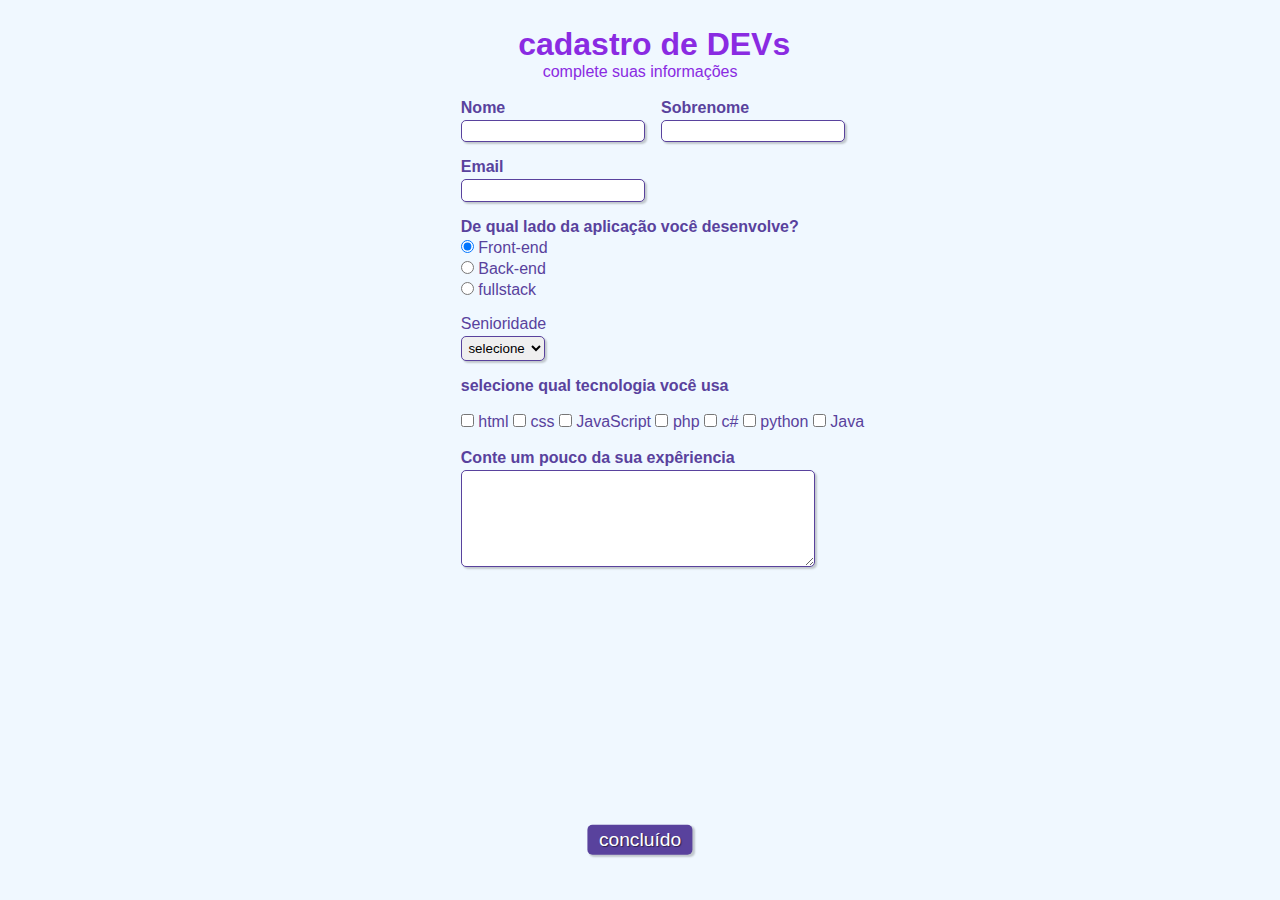
<file: index.html>
<!DOCTYPE html>
<html lang="pt-br">
<head>
    <meta charset="UTF-8">
    <meta http-equiv="X-UA-Compatible" content="IE=edge">
    <meta name="viewport" content="width=device-width, initial-scale=1.0">
    <link rel="stylesheet" href="formulario.css" media="">
    <link rel="shortcut icon" href="favicon (1).ico" type="image/x-icon">
    <title>Formulário</title>
</head>
<body>
    <div>
        <h1 id="titulo">cadastro de DEVs</h1>
        <p id="subtitulo">complete suas informações</p>
        <br>
    </div>

    <form>
        <fieldset class="grupo">
            <div class="campo">
                <label for="Nome"><strong>Nome</strong></label>
                <input type="text" name="Nome" id="Nome" required>
            </div>

            <div class="campo">
                <label for="sobrenome"><strong>Sobrenome</strong></label>
                <input type="text" name="Sobrenome" id="Sobrenome" required>
            </div>
        </fieldset>

        <div class="campo">
            <label for="Email"><strong> Email</strong></label>
            <input type="Email" name="email" id="email" required>
        </div>

        <div class="campo">
            <label><strong>De qual lado da aplicação você desenvolve?</strong></label>
            <label>
                <input type="radio" name="devweb" value="frontend" checked> Front-end
            </label>
            <label>
                <input type="radio" name="devweb" value="backend"> Back-end
            </label>

            <label>
                <input type="radio" name="fullstack" value="fullstack"> fullstack
        </div>

        <div class="campo">
            <label for="">Senioridade</label>
            <select id="Senioridade">
                <option selected disabled value="">selecione</option>
                <option>Junior</option>
                <option>Pleno</option>
                <option>Senior</option>
            </select>
        </div>

        <fieldset class="grupo">
            <div id="check">
                <LAbel><strong>selecione qual tecnologia você usa</strong></LAbel> <BR><BR>
                <input type="checkbox" id="tecnologia1" value="html">
                <label for="tecnologia1">html</label>
                <input type="checkbox" id="tecnologia2" value="CSS"> 
                <label for="tecnologia2">css</label>
                <input type="checkbox" id="tecnologia3" value="JAVASCRIPT">
                <label for="tecnologia3">JavaScript</label>
                <input type="checkbox" id="tecnologia4" value="PHP">
                <label for="tecnologia4">php</label>
                <input type="checkbox" id="tecnologia5" value="C#">
                <label for="tecnologia5">c#</label>
                <input type="checkbox" id="tecnologia6" value="PYTHON">
                <label for="tecnologia6">python</label>
                <input type="checkbox" id="tecnologia1" value="JAVA"> 
                <label for="tecnologia7">Java</label>
                </div>
        </fieldset>

        <div class="campo">
            <br>
            <label><strong>Conte um pouco da sua expêriencia</strong></label>
            <textarea rows="6" style="width: 26em;" id="experiência" name="experiência"></textarea>
        </div>

        <button class="botao" type="submit">concluído</button>
    </form>
</body>
</html>
</file>
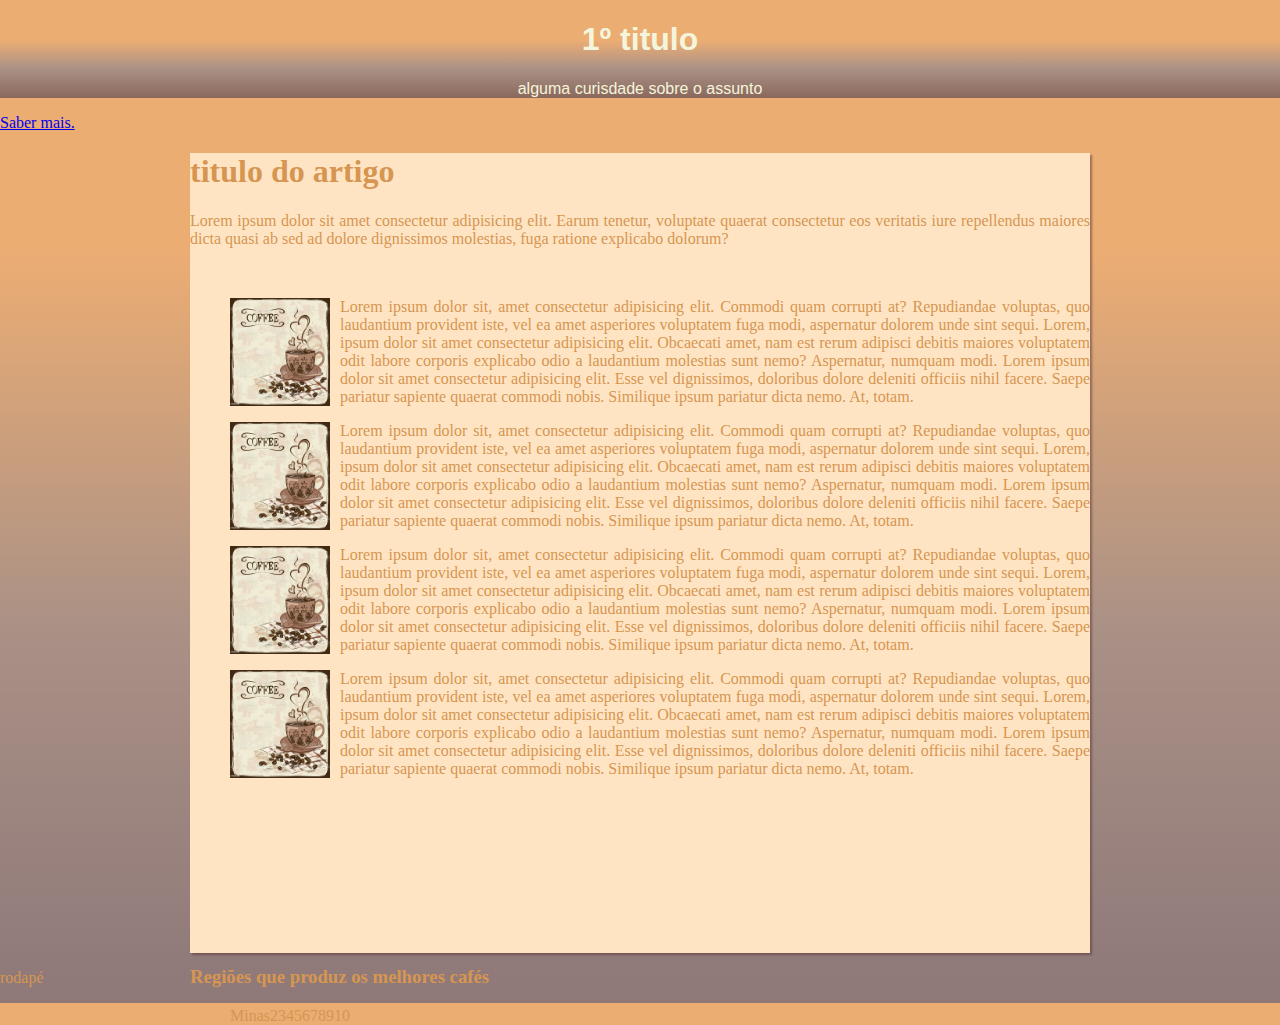
<file: projeto01/index.html>
<!DOCTYPE html>
<html lang="pt-br">
<head>
    <meta charset="UTF-8">
    <meta http-equiv="X-UA-Compatible" content="IE=edge">
    <meta name="viewport" content="width=device-width, initial-scale=1.0">
    <title>Coffe</title>
    <link rel="stylesheet" href="style.css">
</head>
<body>
    <header>
        <h1>1º titulo</h1>
        <p>alguma curisdade sobre o assunto</p>
    </header>
    <nav>
        <a href="#">Saber mais.</a>
    </nav>

    <main>
        <article>
            <h1>titulo do artigo</h1>
            <p>Lorem ipsum dolor sit amet consectetur adipisicing elit. Earum tenetur, voluptate quaerat consectetur eos veritatis iure repellendus maiores dicta quasi ab sed ad dolore dignissimos molestias, fuga ratione explicabo dolorum?</p>
        <div class="primeira-imagem">
            <ul>
            <img src="imagem/istockphoto-522399641-1024x1024.jpg" alt="imagem de fundo, café">

            <li>
                Lorem ipsum dolor sit, amet consectetur adipisicing elit. Commodi quam corrupti at? Repudiandae voluptas, quo laudantium provident iste, vel ea amet asperiores voluptatem fuga modi, aspernatur dolorem unde sint sequi.
                Lorem, ipsum dolor sit amet consectetur adipisicing elit. Obcaecati amet, nam est rerum adipisci debitis maiores voluptatem odit labore corporis explicabo odio a laudantium molestias sunt nemo? Aspernatur, numquam modi.
                Lorem ipsum dolor sit amet consectetur adipisicing elit. Esse vel dignissimos, doloribus dolore deleniti officiis nihil facere. Saepe pariatur sapiente quaerat commodi nobis. Similique ipsum pariatur dicta nemo. At, totam.
            </li>
            </ul>
        </div>

        <div>
            <ul>
            <img src="imagem/istockphoto-522399641-1024x1024.jpg" alt="imagem de fundo, café">

            <li>
                Lorem ipsum dolor sit, amet consectetur adipisicing elit. Commodi quam corrupti at? Repudiandae voluptas, quo laudantium provident iste, vel ea amet asperiores voluptatem fuga modi, aspernatur dolorem unde sint sequi.
                Lorem, ipsum dolor sit amet consectetur adipisicing elit. Obcaecati amet, nam est rerum adipisci debitis maiores voluptatem odit labore corporis explicabo odio a laudantium molestias sunt nemo? Aspernatur, numquam modi.
                Lorem ipsum dolor sit amet consectetur adipisicing elit. Esse vel dignissimos, doloribus dolore deleniti officiis nihil facere. Saepe pariatur sapiente quaerat commodi nobis. Similique ipsum pariatur dicta nemo. At, totam.
            </li>
            </ul>
            <div>
                <ul>
                <img src="imagem/istockphoto-522399641-1024x1024.jpg" alt="imagem de fundo, café">
    
                <li>
                    Lorem ipsum dolor sit, amet consectetur adipisicing elit. Commodi quam corrupti at? Repudiandae voluptas, quo laudantium provident iste, vel ea amet asperiores voluptatem fuga modi, aspernatur dolorem unde sint sequi.
                    Lorem, ipsum dolor sit amet consectetur adipisicing elit. Obcaecati amet, nam est rerum adipisci debitis maiores voluptatem odit labore corporis explicabo odio a laudantium molestias sunt nemo? Aspernatur, numquam modi.
                    Lorem ipsum dolor sit amet consectetur adipisicing elit. Esse vel dignissimos, doloribus dolore deleniti officiis nihil facere. Saepe pariatur sapiente quaerat commodi nobis. Similique ipsum pariatur dicta nemo. At, totam.
                </li>
                </ul>
                <div>
                    <ul>
                    <img src="imagem/istockphoto-522399641-1024x1024.jpg" alt="imagem de fundo, café">
        
                    <li>
                        Lorem ipsum dolor sit, amet consectetur adipisicing elit. Commodi quam corrupti at? Repudiandae voluptas, quo laudantium provident iste, vel ea amet asperiores voluptatem fuga modi, aspernatur dolorem unde sint sequi.
                        Lorem, ipsum dolor sit amet consectetur adipisicing elit. Obcaecati amet, nam est rerum adipisci debitis maiores voluptatem odit labore corporis explicabo odio a laudantium molestias sunt nemo? Aspernatur, numquam modi.
                        Lorem ipsum dolor sit amet consectetur adipisicing elit. Esse vel dignissimos, doloribus dolore deleniti officiis nihil facere. Saepe pariatur sapiente quaerat commodi nobis. Similique ipsum pariatur dicta nemo. At, totam.
                    </li>
                    </ul>

            <picture>
                <video src="#">algum video</video> 
            </picture>
            <h3>Regiões que produz os melhores cafés</h3>
            <ul>
                <li>Minas</li>
                <li>2</li>
                <li>3</li>
                <li>4</li>
                <li>5</li>
                <li>6</li>
                <li>7</li>
                <li>8</li>
                <li>9</li>
                <li>10</li>
            </ul>
        </article>
    </main>

    <footer>
        <p>rodapé</p>
    </footer>
</body>
</html>
</file>
<file: formulario.css>
*{
    margin: 0;
    padding: 0;
}

#titulo{
    font-family: sans-serif;
    color: blueviolet;
    margin-left: 7%;
}

#subtitulo{
    font-family: sans-serif;
    color: blueviolet;
    margin-left: 10%;
}

fieldset{
    border: 0;
}

body{
    background-color: #f0f8ff;
    font-family: sans-serif;
    font-size: 1em;
    color: #59429d;
    margin-left: 36%;
    margin-top: 2%;
    justify-content: center;
}

input, select, textarea, button{
    border-radius: 5px;
}

.campo{
    margin-bottom: 1em;
}
.campo label{
    margin-bottom: 0.2em;
    color: #59429d;
    display: block;
}

fieldset.grupo .campo{
    float: left;
    margin-right: 1em;
}

.campo input[type="text"], .campo input[type="email"], .campo select, .campo textarea, .campo input[type="sobrenome"]{
    padding: 0.2em;
    border: 1px solid #59429d;
    box-shadow: 2px 2px 2px rgba(0,0,0,0.2);
    display: block;
}

.campo select option{
   padding-right: 1em; 
}

.campo input:focus, .campo select:focus, .campo textarea:focus {
    background: #E0E0F8;
}

.botao {
    font-size: 1.2em;
    background: #59429d;
    border: 0;
    margin-bottom: 1em;
    color: #ffffff;
    padding: 0.2em 0.6em;
    box-shadow: 2px 2px 2px rgba(0,0,0,0.2);
    text-shadow: 1px 1px 1px rgba(0,0,0,0.5);
    position: absolute;
    top: 90%;
    left: 50%;
    margin-right: 50%;
    transform: translate(-50%, 50%);
}

.botao:hover{
    background: #ccbbff;
    box-shadow: inset 2px 2px 2px rgba(0,0,0,0.2);
    text-shadow: none;
}

#check{
    display: inline-block;
}
</file>
<file: projeto01/style.css>
@charset "UTF-8";

:root{
    color: #B07B43;
    color:#704F2B;
    color:#F0A95C;
    color:#FCB160;
    color:#D69651;

    
    var(--color);
    var(--color);
    var(--color);
    var(--color);
    var(--color);
}

body{
    background-image: linear-gradient(to bottom, #ECAD73 25%, #aa9186, #715656cb);
    margin: 0px;
    padding: 0px;
    text-align: justify;
}

header{
    background-image: linear-gradient(to bottom, #ECAD73 25%, #aa9186, #715656cb);
    font-family: Arial, Helvetica, sans-serif;
    text-align: center;
    color: beige;
    font: bold;
}

main >article {
    background-color: bisque;
    padding: 0px;
    margin: 0px;
    height: 800px;
    text-align: justify;

}

main >article >p{
    margin-bottom: 50px;
    text-align: justify;
}

a{
    margin: 0px;
    padding: 0px;
}


main{
    background-color: beige;
    width: 900px;
    margin:auto;
    padding: 0px;
    box-shadow: 2px 2px 2px rgba(89, 52, 52, 0.538);
}

main >h3{
    text-align: center;
}

ul{
    list-style-type: none;
    columns: 2;
}

img{
    width:100px;
    margin-right: 10px;

}

div >ul{
    display:flex;
    columns: 2;
    text-indent: 0px;
}
</file>
